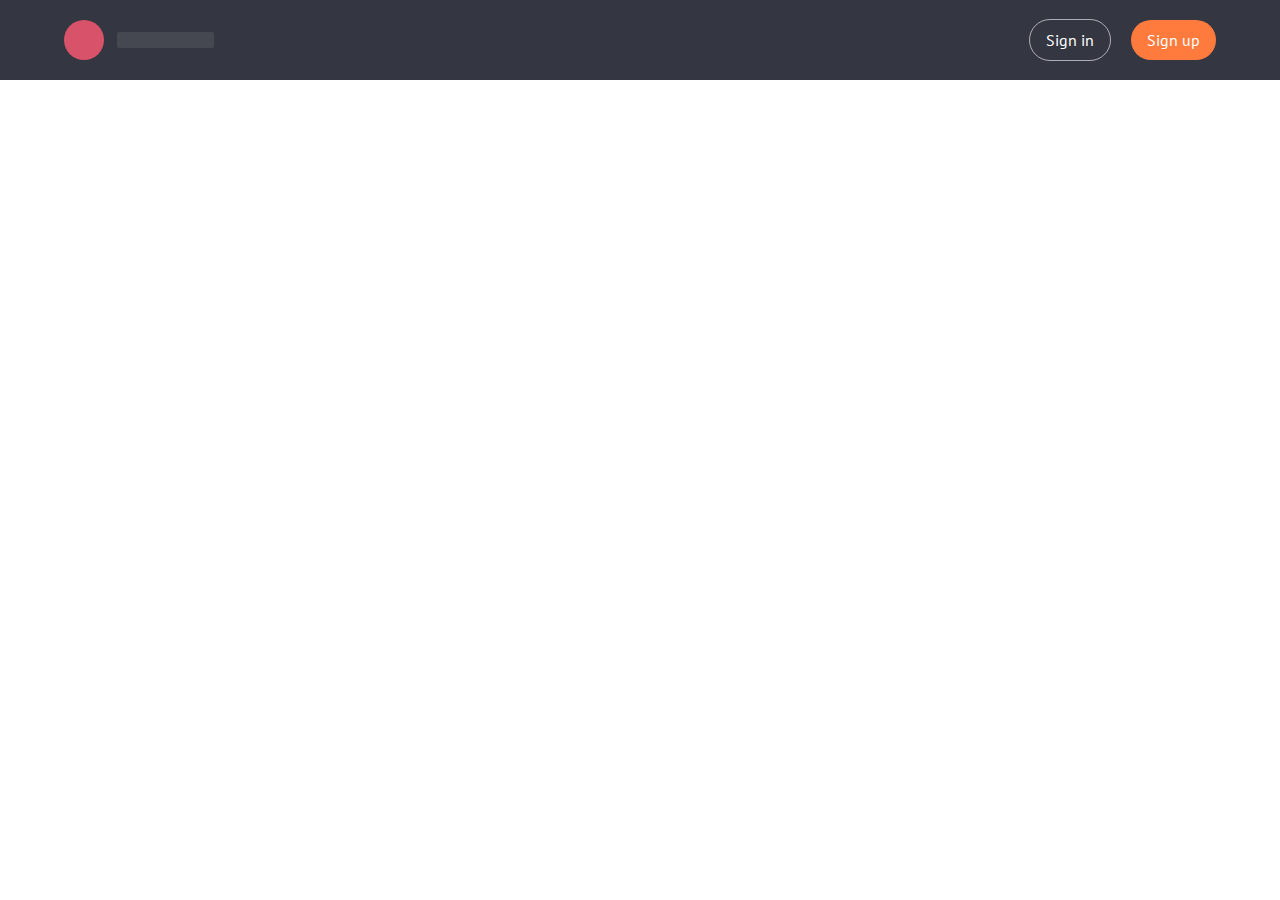
<file: A2ZGymSolution/A2ZGymSolution/plugin/login-signup-popup/index.html>
<!doctype html>
<html lang="en" class="no-js">
<head>
	<meta charset="UTF-8">
	<meta name="viewport" content="width=device-width, initial-scale=1">

	<link href='http://fonts.googleapis.com/css?family=PT+Sans:400,700' rel='stylesheet' type='text/css'>

	<link rel="stylesheet" href="css/reset.css"> <!-- CSS reset -->
	<link rel="stylesheet" href="css/style.css"> <!-- Gem style -->
	<script src="js/modernizr.js"></script> <!-- Modernizr -->
  	
	<title>Log In &amp; Sign Up Form</title>
</head>
<body>
	<header role="banner">
		<div id="cd-logo"><a href="#0"><img src="img/cd-logo.svg" alt="Logo"></a></div>

		<nav class="main-nav">
			<ul>
				<!-- inser more links here -->
				<li><a class="cd-signin" href="#0">Sign in</a></li>
				<li><a class="cd-signup" href="#0">Sign up</a></li>
			</ul>
		</nav>
	</header>

	<div class="cd-user-modal"> <!-- this is the entire modal form, including the background -->
		<div class="cd-user-modal-container"> <!-- this is the container wrapper -->
			<ul class="cd-switcher">
				<li><a href="#0">Sign in</a></li>
				<li><a href="#0">New account</a></li>
			</ul>

			<div id="cd-login"> <!-- log in form -->
				<form class="cd-form">
					<p class="fieldset">
						<label class="image-replace cd-email" for="signin-email">E-mail</label>
						<input class="full-width has-padding has-border" id="signin-email" type="email" placeholder="E-mail">
						<span class="cd-error-message">Error message here!</span>
					</p>

					<p class="fieldset">
						<label class="image-replace cd-password" for="signin-password">Password</label>
						<input class="full-width has-padding has-border" id="signin-password" type="text"  placeholder="Password">
						<a href="#0" class="hide-password">Hide</a>
						<span class="cd-error-message">Error message here!</span>
					</p>

					<p class="fieldset">
						<input type="checkbox" id="remember-me" checked>
						<label for="remember-me">Remember me</label>
					</p>

					<p class="fieldset">
						<input class="full-width" type="submit" value="Login">
					</p>
				</form>
				
				<p class="cd-form-bottom-message"><a href="#0">Forgot your password?</a></p>
				<!-- <a href="#0" class="cd-close-form">Close</a> -->
			</div> <!-- cd-login -->

			<div id="cd-signup"> <!-- sign up form -->
				<form class="cd-form">
					<p class="fieldset">
						<label class="image-replace cd-username" for="signup-username">Username</label>
						<input class="full-width has-padding has-border" id="signup-username" type="text" placeholder="Username">
						<span class="cd-error-message">Error message here!</span>
					</p>

					<p class="fieldset">
						<label class="image-replace cd-email" for="signup-email">E-mail</label>
						<input class="full-width has-padding has-border" id="signup-email" type="email" placeholder="E-mail">
						<span class="cd-error-message">Error message here!</span>
					</p>

					<p class="fieldset">
						<label class="image-replace cd-password" for="signup-password">Password</label>
						<input class="full-width has-padding has-border" id="signup-password" type="text"  placeholder="Password">
						<a href="#0" class="hide-password">Hide</a>
						<span class="cd-error-message">Error message here!</span>
					</p>

					<p class="fieldset">
						<input type="checkbox" id="accept-terms">
						<label for="accept-terms">I agree to the <a href="#0">Terms</a></label>
					</p>

					<p class="fieldset">
						<input class="full-width has-padding" type="submit" value="Create account">
					</p>
				</form>

				<!-- <a href="#0" class="cd-close-form">Close</a> -->
			</div> <!-- cd-signup -->

			<div id="cd-reset-password"> <!-- reset password form -->
				<p class="cd-form-message">Lost your password? Please enter your email address. You will receive a link to create a new password.</p>

				<form class="cd-form">
					<p class="fieldset">
						<label class="image-replace cd-email" for="reset-email">E-mail</label>
						<input class="full-width has-padding has-border" id="reset-email" type="email" placeholder="E-mail">
						<span class="cd-error-message">Error message here!</span>
					</p>

					<p class="fieldset">
						<input class="full-width has-padding" type="submit" value="Reset password">
					</p>
				</form>

				<p class="cd-form-bottom-message"><a href="#0">Back to log-in</a></p>
			</div> <!-- cd-reset-password -->
			<a href="#0" class="cd-close-form">Close</a>
		</div> <!-- cd-user-modal-container -->
	</div> <!-- cd-user-modal -->
<script src="http://ajax.googleapis.com/ajax/libs/jquery/1.11.0/jquery.min.js"></script>
<script src="js/main.js"></script> <!-- Gem jQuery -->
</body>
</html>
</file>
<file: A2ZGymSolution/A2ZGymSolution/plugin/login-signup-popup/css/style.css>
/* -------------------------------- 

Primary style

-------------------------------- */
html * {
  -webkit-font-smoothing: antialiased;
  -moz-osx-font-smoothing: grayscale;
}

*, *:after, *:before {
  -webkit-box-sizing: border-box;
  -moz-box-sizing: border-box;
  box-sizing: border-box;
}

body {
  font-size: 100%;
  font-family: "PT Sans", sans-serif;
  color: #505260;
  background-color: white;
}

a {
  color: #2f889a;
  text-decoration: none;
}

img {
  max-width: 100%;
}

input, textarea {
  font-family: "PT Sans", sans-serif;
  font-size: 16px;
  font-size: 1rem;
}
input::-ms-clear, textarea::-ms-clear {
  display: none;
}

/* -------------------------------- 

Main components 

-------------------------------- */
header[role=banner] {
  position: relative;
  height: 50px;
  background: #343642;
}
header[role=banner] #cd-logo {
  float: left;
  margin: 4px 0 0 5%;
  /* reduce logo size on mobile and make sure it is left aligned with the transform-origin property */
  -webkit-transform-origin: 0 50%;
  -moz-transform-origin: 0 50%;
  -ms-transform-origin: 0 50%;
  -o-transform-origin: 0 50%;
  transform-origin: 0 50%;
  -webkit-transform: scale(0.8);
  -moz-transform: scale(0.8);
  -ms-transform: scale(0.8);
  -o-transform: scale(0.8);
  transform: scale(0.8);
}
header[role=banner] #cd-logo img {
  display: block;
}
header[role=banner]::after {
  /* clearfix */
  content: '';
  display: table;
  clear: both;
}
@media only screen and (min-width: 768px) {
  header[role=banner] {
    height: 80px;
  }
  header[role=banner] #cd-logo {
    margin: 20px 0 0 5%;
    -webkit-transform: scale(1);
    -moz-transform: scale(1);
    -ms-transform: scale(1);
    -o-transform: scale(1);
    transform: scale(1);
  }
}

.main-nav {
  float: right;
  margin-right: 5%;
  width: 44px;
  height: 100%;
  background: url("../img/cd-icon-menu.svg") no-repeat center center;
  cursor: pointer;
}
.main-nav ul {
  position: absolute;
  top: 0;
  left: 0;
  width: 100%;
  -webkit-transform: translateY(-100%);
  -moz-transform: translateY(-100%);
  -ms-transform: translateY(-100%);
  -o-transform: translateY(-100%);
  transform: translateY(-100%);
}
.main-nav ul.is-visible {
  -webkit-transform: translateY(50px);
  -moz-transform: translateY(50px);
  -ms-transform: translateY(50px);
  -o-transform: translateY(50px);
  transform: translateY(50px);
}
.main-nav a {
  display: block;
  height: 50px;
  line-height: 50px;
  padding-left: 5%;
  background: #292a34;
  border-top: 1px solid #3b3d4b;
  color: #FFF;
}
@media only screen and (min-width: 768px) {
  .main-nav {
    width: auto;
    height: auto;
    background: none;
    cursor: auto;
  }
  .main-nav ul {
    position: static;
    width: auto;
    -webkit-transform: translateY(0);
    -moz-transform: translateY(0);
    -ms-transform: translateY(0);
    -o-transform: translateY(0);
    transform: translateY(0);
    line-height: 80px;
  }
  .main-nav ul.is-visible {
    -webkit-transform: translateY(0);
    -moz-transform: translateY(0);
    -ms-transform: translateY(0);
    -o-transform: translateY(0);
    transform: translateY(0);
  }
  .main-nav li {
    display: inline-block;
    margin-left: 1em;
  }
  .main-nav li:nth-last-child(2) {
    margin-left: 2em;
  }
  .main-nav a {
    display: inline-block;
    height: auto;
    line-height: normal;
    background: transparent;
  }
  .main-nav a.cd-signin, .main-nav a.cd-signup {
    padding: .6em 1em;
    border: 1px solid rgba(255, 255, 255, 0.6);
    border-radius: 50em;
  }
  .main-nav a.cd-signup {
    background: #FF7B3D;
    border: none;
  }
}

/* -------------------------------- 

xsigin/signup popup 

-------------------------------- */
.cd-user-modal {
  position: fixed;
  top: 0;
  left: 0;
  width: 100%;
  height: 100%;
  background: rgba(52, 54, 66, 0.9);
  z-index: 3;
  overflow-y: auto;
  cursor: pointer;
  visibility: hidden;
  opacity: 0;
  -webkit-transition: opacity 0.3s, visibility 0.3s;
  -moz-transition: opacity 0.3s, visibility 0.3s;
  transition: opacity 0.3s, visibility 0.3s;
}
.cd-user-modal.is-visible {
  visibility: visible;
  opacity: 1;
}
.cd-user-modal.is-visible .cd-user-modal-container {
  -webkit-transform: translateY(0);
  -moz-transform: translateY(0);
  -ms-transform: translateY(0);
  -o-transform: translateY(0);
  transform: translateY(0);
}

.cd-user-modal-container {
  position: relative;
  width: 90%;
  max-width: 600px;
  background: #FFF;
  margin: 3em auto 4em;
  cursor: auto;
  border-radius: 0.25em;
  -webkit-transform: translateY(-30px);
  -moz-transform: translateY(-30px);
  -ms-transform: translateY(-30px);
  -o-transform: translateY(-30px);
  transform: translateY(-30px);
  -webkit-transition-property: -webkit-transform;
  -moz-transition-property: -moz-transform;
  transition-property: transform;
  -webkit-transition-duration: 0.3s;
  -moz-transition-duration: 0.3s;
  transition-duration: 0.3s;
}
.cd-user-modal-container .cd-switcher:after {
  content: "";
  display: table;
  clear: both;
}
.cd-user-modal-container .cd-switcher li {
  width: 50%;
  float: left;
  text-align: center;
}
.cd-user-modal-container .cd-switcher li:first-child a {
  border-radius: .25em 0 0 0;
}
.cd-user-modal-container .cd-switcher li:last-child a {
  border-radius: 0 .25em 0 0;
}
.cd-user-modal-container .cd-switcher a {
  display: block;
  width: 100%;
  height: 50px;
  line-height: 50px;
  background: #d2d8d8;
  color: #809191;
}
.cd-user-modal-container .cd-switcher a.selected {
  background: #FFF;
  color: #505260;
}
@media only screen and (min-width: 600px) {
  .cd-user-modal-container {
    margin: 4em auto;
  }
  .cd-user-modal-container .cd-switcher a {
    height: 70px;
    line-height: 70px;
  }
}

.cd-form {
  padding: 1.4em;
}
.cd-form .fieldset {
  position: relative;
  margin: 1.4em 0;
}
.cd-form .fieldset:first-child {
  margin-top: 0;
}
.cd-form .fieldset:last-child {
  margin-bottom: 0;
}
.cd-form label {
  font-size: 14px;
  font-size: 0.875rem;
}
.cd-form label.image-replace {
  /* replace text with an icon */
  display: inline-block;
  position: absolute;
  left: 15px;
  top: 50%;
  bottom: auto;
  -webkit-transform: translateY(-50%);
  -moz-transform: translateY(-50%);
  -ms-transform: translateY(-50%);
  -o-transform: translateY(-50%);
  transform: translateY(-50%);
  height: 20px;
  width: 20px;
  overflow: hidden;
  text-indent: 100%;
  white-space: nowrap;
  color: transparent;
  text-shadow: none;
  background-repeat: no-repeat;
  background-position: 50% 0;
}
.cd-form label.cd-username {
  background-image: url("../img/cd-icon-username.svg");
}
.cd-form label.cd-email {
  background-image: url("../img/cd-icon-email.svg");
}
.cd-form label.cd-password {
  background-image: url("../img/cd-icon-password.svg");
}
.cd-form input {
  margin: 0;
  padding: 0;
  border-radius: 0.25em;
}
.cd-form input.full-width {
  width: 100%;
}
.cd-form input.has-padding {
  padding: 12px 20px 12px 50px;
}
.cd-form input.has-border {
  border: 1px solid #d2d8d8;
  -webkit-appearance: none;
  -moz-appearance: none;
  -ms-appearance: none;
  -o-appearance: none;
  appearance: none;
}
.cd-form input.has-border:focus {
  border-color: #343642;
  box-shadow: 0 0 5px rgba(52, 54, 66, 0.1);
  outline: none;
}
.cd-form input.has-error {
  border: 1px solid #d76666;
}
.cd-form input[type=password] {
  /* space left for the HIDE button */
  padding-right: 65px;
}
.cd-form input[type=button] , #btnLogin {
  padding: 16px 0;
  cursor: pointer;
  background: #FF7B3D;
  color: #FFF;
  font-weight: bold;
  border: none;
  -webkit-appearance: none;
  -moz-appearance: none;
  -ms-appearance: none;
  -o-appearance: none;
  appearance: none;
}

.cd-form .button {

  cursor: pointer;
  background: #FF7B3D;
  color: #FFF;
  font-weight: bold;
  border: none;
  -webkit-appearance: none;
  -moz-appearance: none;
  -ms-appearance: none;
  -o-appearance: none;
  appearance: none;
  width:100%;
}
.no-touch .cd-form input[type=button]:hover, .no-touch .cd-form input[type=button]:focus {
  background: #FF7B3D;
  outline: none;
}
.cd-form .hide-password {
  display: inline-block;
  position: absolute;
  right: 0;
  top: 0;
  padding: 6px 15px;
  border-left: 1px solid #d2d8d8;
  top: 50%;
  bottom: auto;
  -webkit-transform: translateY(-50%);
  -moz-transform: translateY(-50%);
  -ms-transform: translateY(-50%);
  -o-transform: translateY(-50%);
  transform: translateY(-50%);
  font-size: 14px;
  font-size: 0.875rem;
  color: #343642;
}
.cd-form .cd-error-message {
  display: inline-block;
  position: absolute;
  left: -5px;
  bottom: -35px;
  background: rgba(215, 102, 102, 0.9);
  padding: .8em;
  z-index: 2;
  color: #FFF;
  font-size: 13px;
  font-size: 0.8125rem;
  border-radius: 0.25em;
  /* prevent click and touch events */
  pointer-events: none;
  visibility: hidden;
  opacity: 0;
  -webkit-transition: opacity 0.2s 0, visibility 0 0.2s;
  -moz-transition: opacity 0.2s 0, visibility 0 0.2s;
  transition: opacity 0.2s 0, visibility 0 0.2s;
}
.cd-form .cd-error-message::after {
  /* triangle */
  content: '';
  position: absolute;
  left: 22px;
  bottom: 100%;
  height: 0;
  width: 0;
  border-left: 8px solid transparent;
  border-right: 8px solid transparent;
  border-bottom: 8px solid rgba(215, 102, 102, 0.9);
}
.cd-form .cd-error-message.is-visible {
  opacity: 1;
  visibility: visible;
  -webkit-transition: opacity 0.2s 0, visibility 0 0;
  -moz-transition: opacity 0.2s 0, visibility 0 0;
  transition: opacity 0.2s 0, visibility 0 0;
}
@media only screen and (min-width: 600px) {
  .cd-form {
    padding: 2em;
  }
  .cd-form .fieldset {
    margin: 2em 0;
  }
  .cd-form .fieldset:first-child {
    margin-top: 0;
  }
  .cd-form .fieldset:last-child {
    margin-bottom: 0;
  }
  .cd-form input.has-padding {
    padding: 8px 20px 8px 50px;
  }
  .cd-form input[type=button] {
    padding: 16px 0;
  }
}

.cd-form-message {
  padding: 1.4em 1.4em 0;
  font-size: 14px;
  font-size: 0.875rem;
  line-height: 1.4;
  text-align: center;
}
@media only screen and (min-width: 600px) {
  .cd-form-message {
    padding: 2em 2em 0;
  }
}

.cd-form-bottom-message {
  position: absolute;
  width: 100%;
  left: 0;
  bottom: -30px;
  text-align: center;
  font-size: 14px;
  font-size: 0.875rem;
}
.cd-form-bottom-message a {
  color: #FFF;
  text-decoration: underline;
}

.cd-close-form {
  /* form X button on top right */
  display: block;
  position: absolute;
  width: 40px;
  height: 40px;
  right: 0;
  top: -40px;
  background: url("../img/cd-icon-close.svg") no-repeat center center;
  text-indent: 100%;
  white-space: nowrap;
  overflow: hidden;
}
@media only screen and (min-width: 1170px) {
  .cd-close-form {
    display: none;
  }
}

#cd-login, #cd-signup, #cd-reset-password {
  display: none;
}

#cd-login.is-selected, #cd-signup.is-selected, #cd-reset-password.is-selected {
  display: block;
}
</file>
